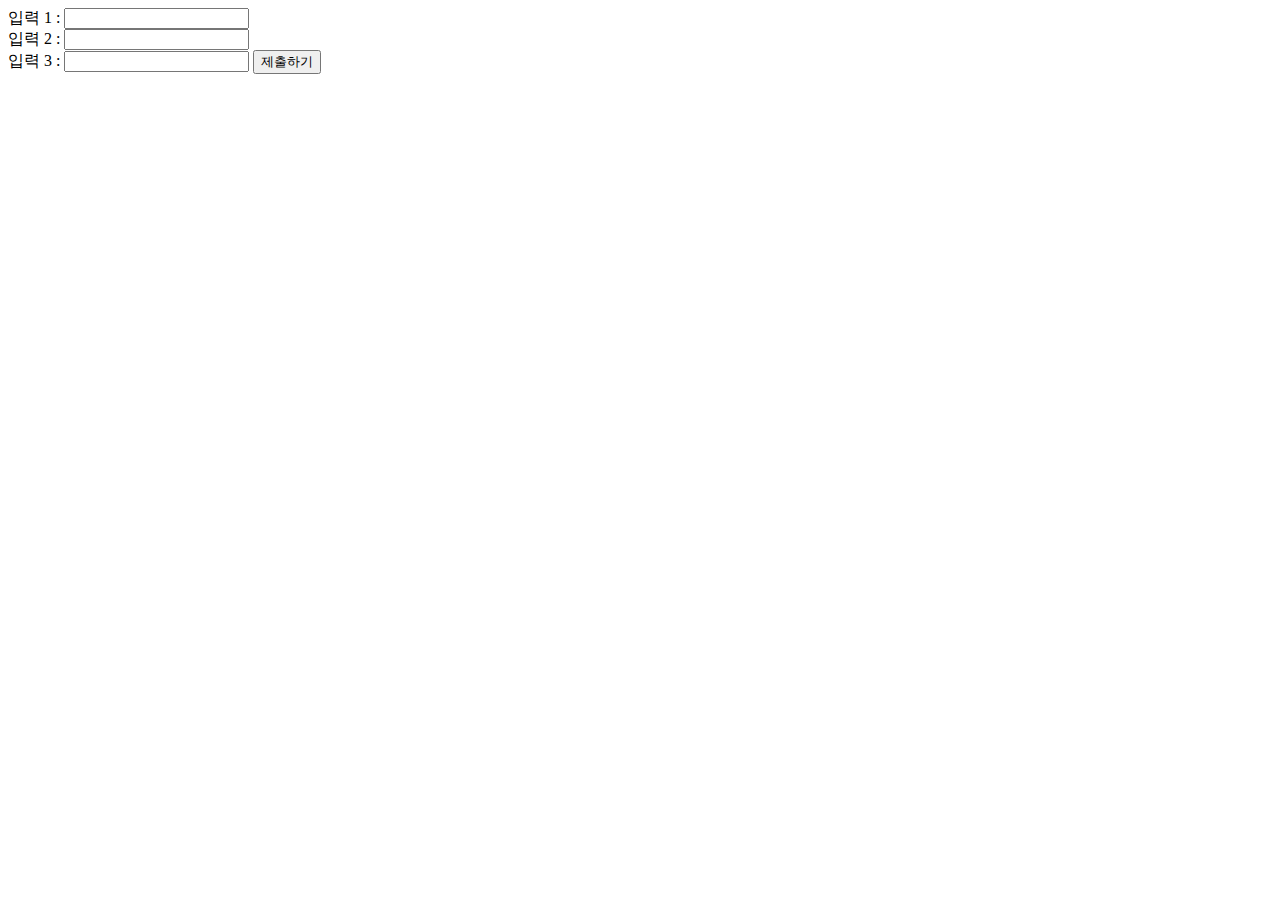
<file: Example1/src/main/webapp/index.html>
<!DOCTYPE html>
<html lang="en">
<head>
  <meta charset="UTF-8">
  <meta name="viewport" content="width=device-width, initial-scale=1.0">
  <title>Example 시작</title>
</head>
<body>

<form action="/exam" method="GET">
입력 1 : <input type="text" name="input1">
<br>
입력 2 : <input type="text" name="input2">
<br>
입력 3 : <input type="text" name="input3">

<button>제출하기</button>

</form>


  
</body>
</html>
</file>
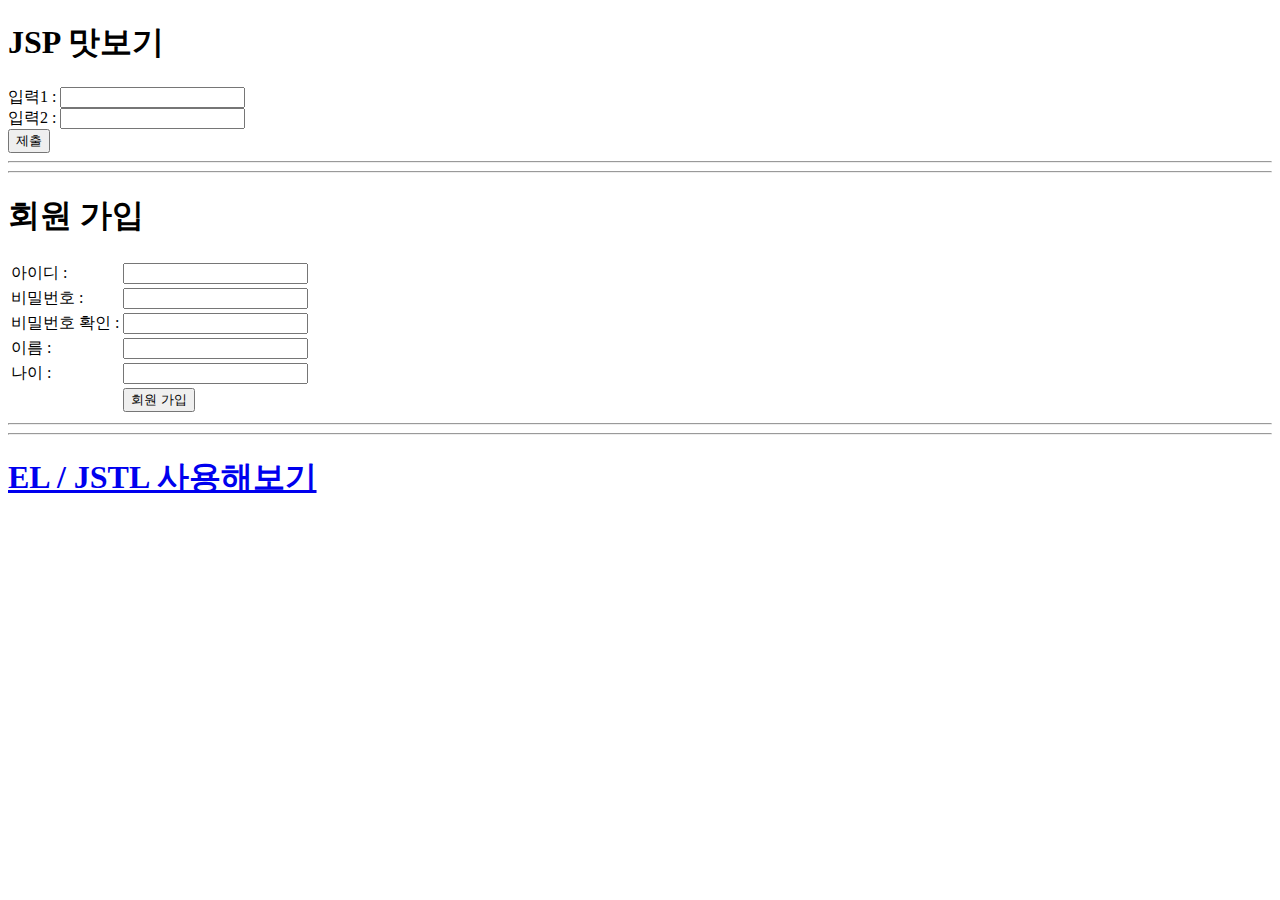
<file: JSP1/src/main/webapp/index.html>
<!DOCTYPE html>
<html lang="en">
<head>
  <meta charset="UTF-8">
  <meta name="viewport" content="width=device-width, initial-scale=1.0">
  <title>JSP 기초</title>
</head>
<body>
  <h1>JSP 맛보기</h1>

  <form action="/test" method="GET">
    입력1 : <input type="text" name="input1">
    <br>
    입력2 : <input type="text" name="input2">
    <br>
    <button>제출</button>
  </form>


  <hr><hr>

  <h1>회원 가입</h1>

  <form action="/signup" method="POST">
    <table>
      <tr>
        <td>아이디 : </td>
        <td><input type="text" name="inputId"></td>
      </tr>
      <tr>
        <td>비밀번호 : </td>
        <td><input type="password" name="inputPw"></td>
      </tr>
      <tr>
        <td>비밀번호 확인 : </td>
        <td><input type="password" name="inputPwCheck"></td>
      </tr>
      <tr>
        <td>이름 : </td>
        <td><input type="text" name="inputName"></td>
      </tr>
      <tr>
        <td>나이 : </td>
        <td><input type="number" name="inputAge"></td>
      </tr>
      <tr>
        <td></td>
        <td><button type="submit">회원 가입</button></td>
      </tr>

    </table>
  </form>

  <hr><hr>

  <h1>
    <!-- 
      클라이언트가 서버로 요청을 하는방법
      1) form 제출 (GET/POST)
      2) a 태그    (GET)
      3) JS - location.href = "주소"; (GET)
      4) JS - Ajax (GET/POST/PUT/DELETE)
    -->
    <a href="/el_jstl">EL / JSTL 사용해보기</a>
  </h1>

  
</body>
</html>
</file>
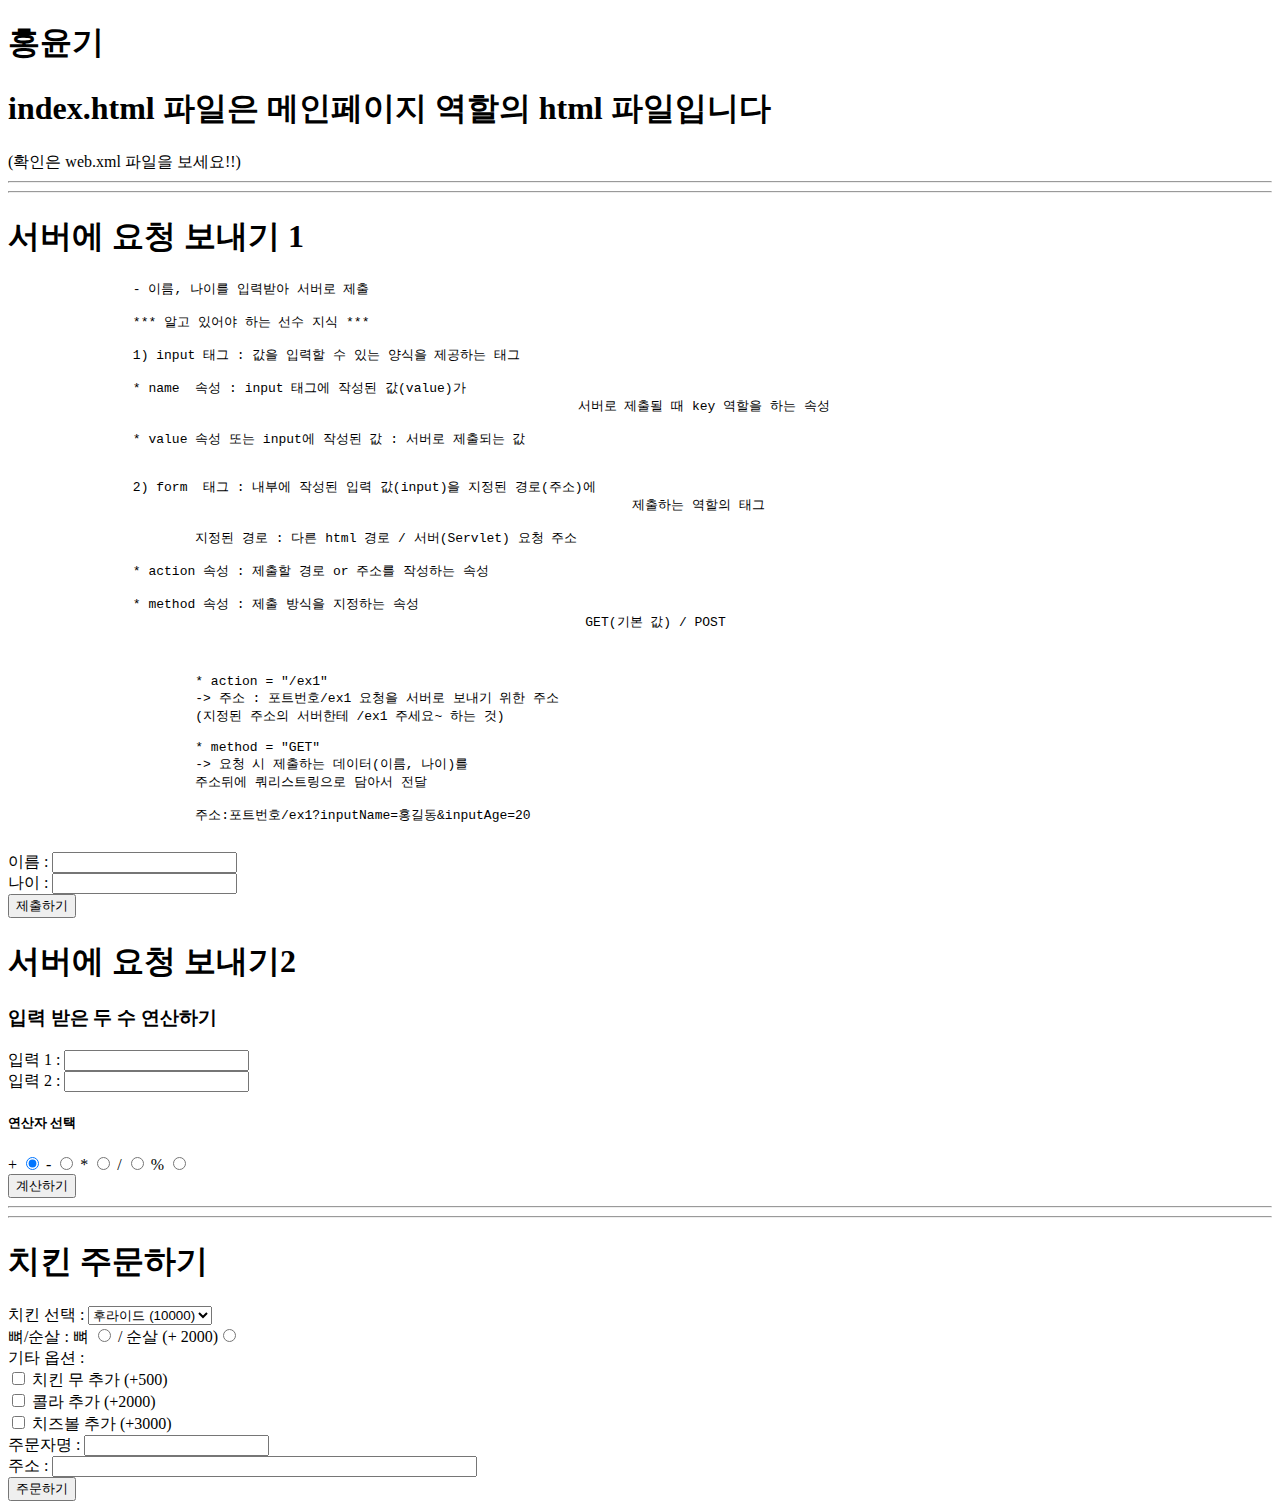
<file: Servlet1/src/main/webapp/index.html>
<!DOCTYPE html>
<html>
<head>
<meta charset="UTF-8">


<title>Servlet Project</title>
</head>
<body>
	<h1>홍윤기</h1>
	
	<h1>index.html
		파일은 메인페이지 역할의 html 파일입니다</h1>
		
	(확인은 web.xml 파일을 보세요!!)
	
	<hr><hr>

	<h1>서버에 요청 보내기 1</h1>

	<pre>
		- 이름, 나이를 입력받아 서버로 제출
		
		*** 알고 있어야 하는 선수 지식 ***

		1) input 태그 : 값을 입력할 수 있는 양식을 제공하는 태그

		* name  속성 : input 태그에 작성된 값(value)가
									 서버로 제출될 때 key 역할을 하는 속성

		* value 속성 또는 input에 작성된 값 : 서버로 제출되는 값


		2) form  태그 : 내부에 작성된 입력 값(input)을 지정된 경로(주소)에
										제출하는 역할의 태그

			지정된 경로 : 다른 html 경로 / 서버(Servlet) 요청 주소

		* action 속성 : 제출할 경로 or 주소를 작성하는 속성

		* method 속성 : 제출 방식을 지정하는 속성
									  GET(기본 값) / POST

	</pre>

	 <form action = "/ex1" method = "GET">
		<pre>
			* action = "/ex1"
			-> 주소 : 포트번호/ex1 요청을 서버로 보내기 위한 주소
			(지정된 주소의 서버한테 /ex1 주세요~ 하는 것)

			* method = "GET"
			-> 요청 시 제출하는 데이터(이름, 나이)를
			주소뒤에 쿼리스트링으로 담아서 전달
			
			주소:포트번호/ex1?inputName=홍길동&inputAge=20
		</pre>

		<div>
			이름 : <input type="text" name="inputName">
		</div>

		<div>
			나이 : <input type="number" name="inputAge">
		</div>

		<button type="submit">제출하기</button>

	 </form>

	 <h1>서버에 요청 보내기2</h1>

	 <form action="/ex2" method="get">

		<h3>입력 받은 두 수 연산하기</h3>

		<div>
			입력 1 : <input type ="number" name="input1">
		</div>

		<div>
			입력 2 : <input type ="number" name="input2">
		</div>

		<!-- radio -->
		 <h5>연산자 선택</h5>
		 <div>
			+ <input type="radio" name="op" value="plus" checked>			
			- <input type="radio" name="op" value="minus">			
			* <input type="radio" name="op" value="multi">			
			/ <input type="radio" name="op" value="div">			
			% <input type="radio" name="op" value="mod">			
		 </div>

		 <button type="submit">계산하기</button>

	 </form>

	 <hr><hr>

	 <h1>치킨 주문하기</h1>
	 <form action="/chicken" method="GET">
		치킨 선택 : 
    <select name="chicken">
      <option value="후라이드">후라이드 (10000)</option>
      <option value="양념">양념 (11000)</option>
      <option value="마늘">마늘 (12000)</option>
      <option value="간장">간장 (12000)</option>
    </select>

    <br>

    뼈/순살 :
    뼈   <input type="radio" name="type" value="bone"> 
    / 
    순살 (+ 2000)<input type="radio" name="type" value="boneless">

    <br>

    기타 옵션 : <br>
    
    <input type="checkbox" name="opt" value="치킨무">
    치킨 무 추가 (+500)
    <br>

    <input type="checkbox" name="opt" value="콜라">
    콜라 추가 (+2000)
    <br>

    <input type="checkbox" name="opt" value="치즈볼">
    치즈볼 추가 (+3000)
    <br>

    주문자명 : <input type="text" name="ordererName"> <br>
    주소 : <input type="text" name="ordererAddress" size="50"> <br>

    <button>주문하기</button>
		
	</form>





</body>
</html>
</file>
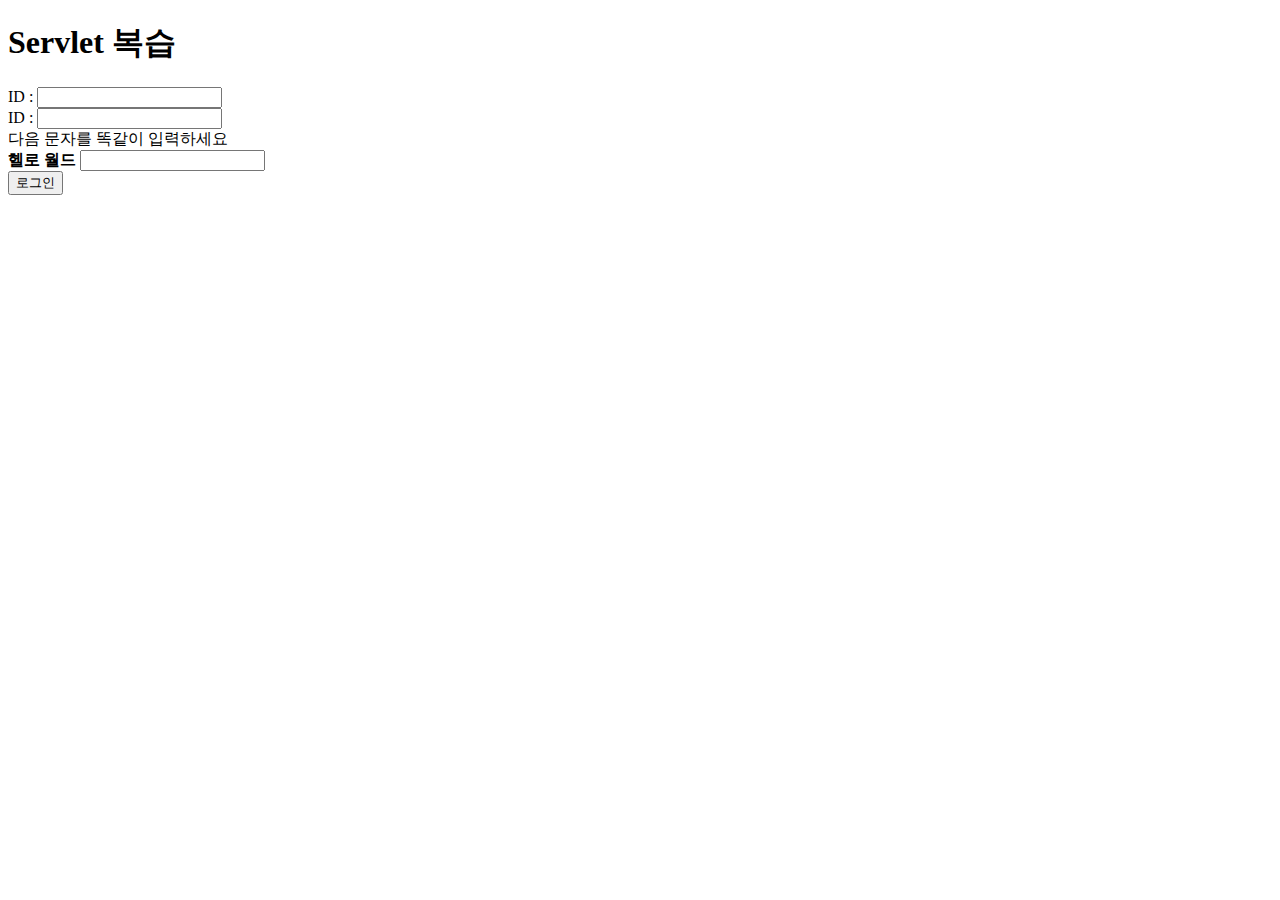
<file: Servlet2/src/main/webapp/index.html>
<!DOCTYPE html>
<html lang="en">
<head>
  <meta charset="UTF-8">
  <meta name="viewport" content="width=device-width, initial-scale=1.0">
  <title>Document</title>
</head>
<body>
  <h1>Servlet 복습</h1>

  <form action="/login" method="POST">
    <div>
      ID : <input type="text" name="inputId">
    </div>
    <div>
      ID : <input type="password" name="inputPw">
    </div>
    <div>
      다음 문자를 똑같이 입력하세요 <br>
      <strong>헬로 월드</strong>
      <input type="text" name="check">
    </div>

    <!-- button 태그의 type 기본값은 "submit" -->
    <button>로그인</button>
    


  </form>

</body>
</html>
</file>
